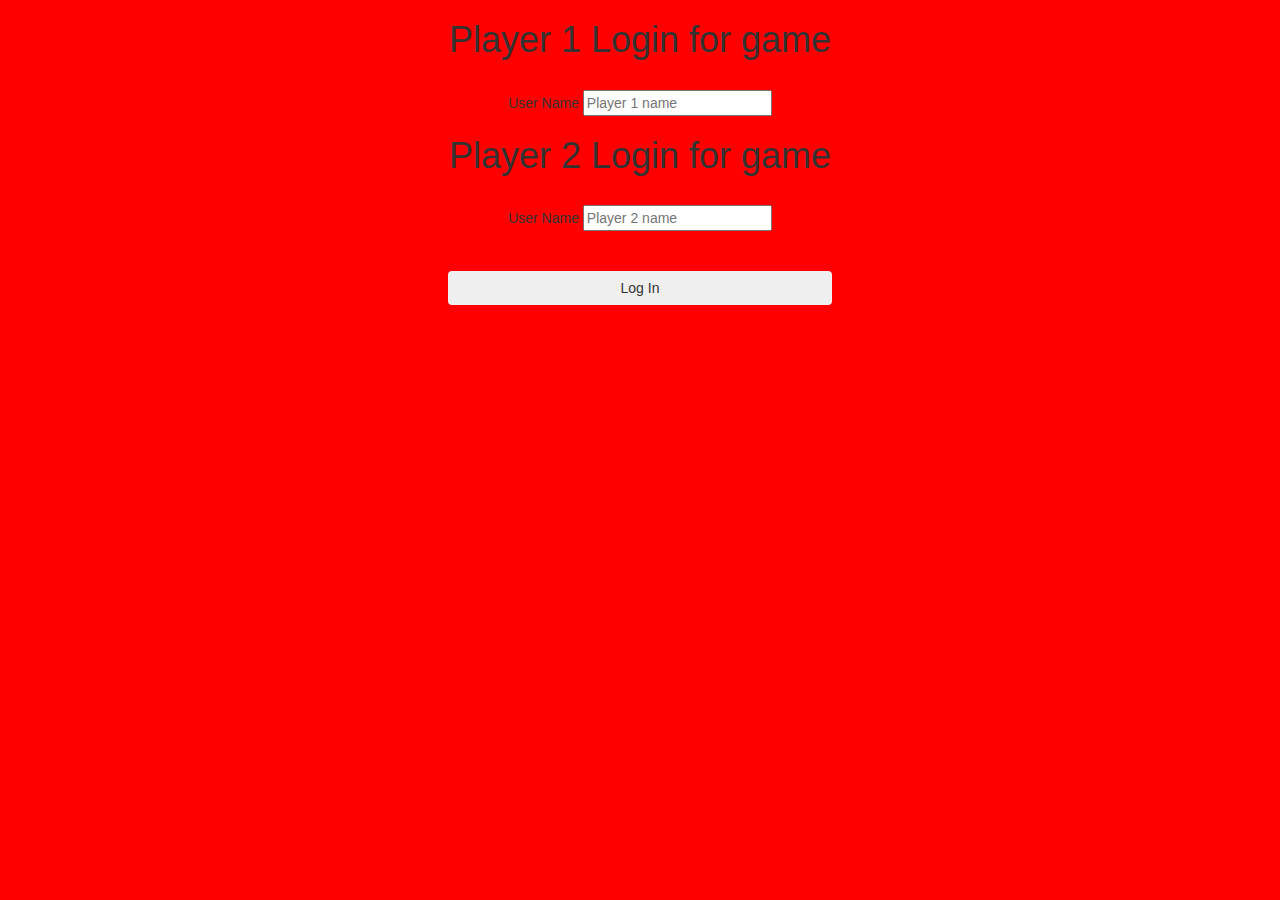
<file: index.html>
<!DOCTYPE html>
<html>
<head>
    <title>Math Quize</title>
 
<meta name="viewport" content="width=device-width, initial-scale=1">
<link rel="stylesheet" href="https://maxcdn.bootstrapcdn.com/bootstrap/3.4.0/css/bootstrap.min.css">
<script src="https://ajax.googleapis.com/ajax/libs/jquery/3.4.1/jquery.min.js"></script>
<script src="https://maxcdn.bootstrapcdn.com/bootstrap/3.4.0/js/bootstrap.min.js"></script>
 
<link rel="stylesheet" type="text/css" href="game.css">
<script src="main.js"></script>
</head>
<body>
    <center>
<div>
    <h1>Player 1 Login for game</h1>
    <br>
    <lable>User Name</lable>
<input id="player1_name" type="text" placeholder="Player 1 name">
</div>

<div>
    <h1>Player 2 Login for game</h1>
    <br>
    <lable>User Name</lable>
<input id="player2_name" type="text" placeholder="Player 2 name">
</div>
<br>
<br>
<button style="width:30%" class="btn btn-sucess" onclick="addUser()">Log In</button>
</center>
</body>
</html>
</file>
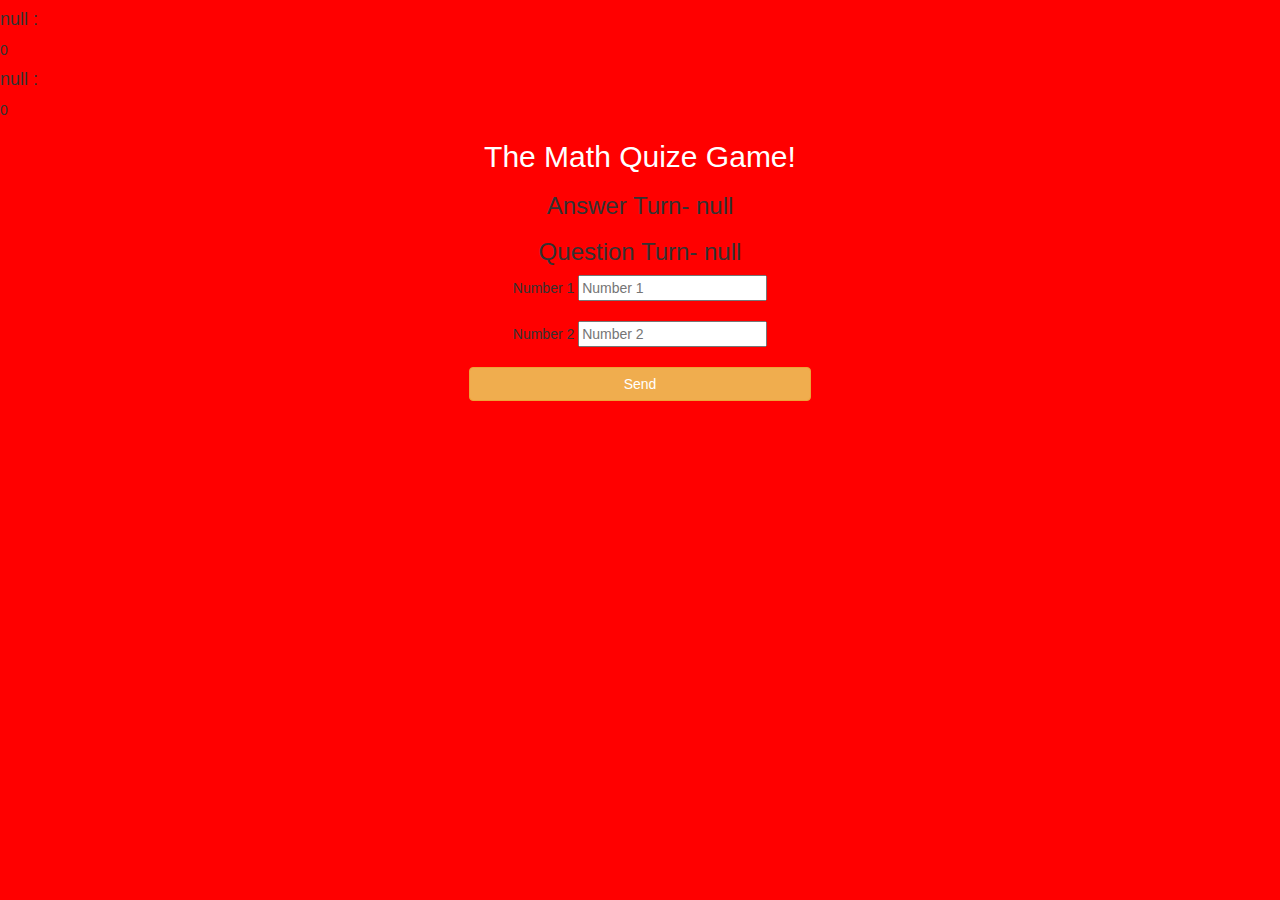
<file: game_page.html>
<!DOCTYPE html>
<html>
<head>
    <title>Math Quize</title>
 
<meta name="viewport" content="width=device-width, initial-scale=1">
<link rel="stylesheet" href="https://maxcdn.bootstrapcdn.com/bootstrap/3.4.0/css/bootstrap.min.css">
<script src="https://ajax.googleapis.com/ajax/libs/jquery/3.4.1/jquery.min.js"></script>
<script src="https://maxcdn.bootstrapcdn.com/bootstrap/3.4.0/js/bootstrap.min.js"></script> 
<link rel="stylesheet" type="text/css" href="game.css">
</head>
<body>

    <h4 id="player1_name"></h4> <span id="player1_score"></span>
    <br>
    <h4 id="player2_name"></h4> <span id="player2_score"></span>
    <div class="container">
        <center>
            <h2 style="color: white;">The Math Quize Game!</h2>
            <h3 id="player_answer">Answer: </h3>
            <h3 id="player_question">Question: </h3>
            <div id="output">
              
              
             
            </div>
            <lable>Number 1</lable>
            <input id="number1" type="number" placeholder="Number 1"> 
<br>
<br>
            <lable>Number 2</lable>
            <input id="number2" type="number" placeholder="Number 2"> 
            <br>
            <br>
            <button onclick="send()" class="btn btn-warning" style="width:30%;">Send</button>
        </center>
    </div>
    <script src="game_login.js"></script>
</body>
</html>
</file>
<file: game.css>
output
{
background:white;
border-radius:10px;
border-top:10px solid #5DF122;
padding:10px;
float:none;
text-align: left;
}

body{
background:red;
}
</file>
